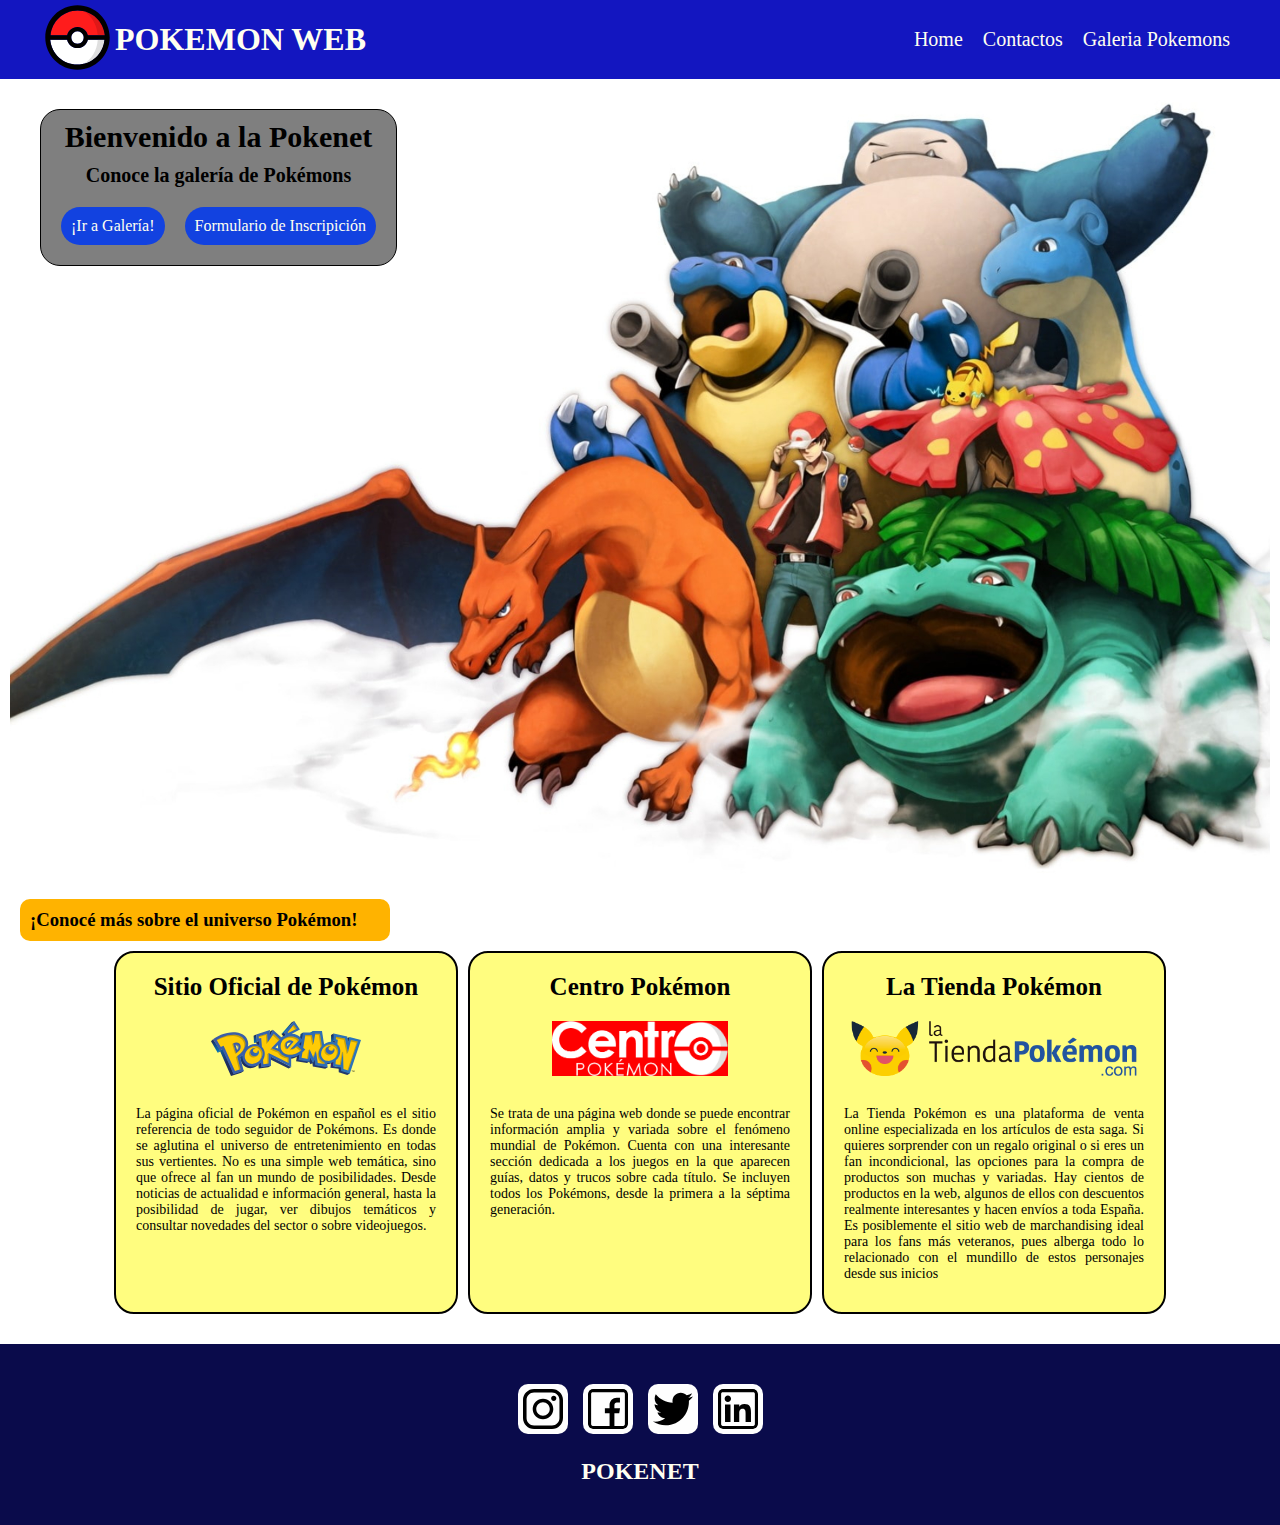
<file: index.html>
<!DOCTYPE html>
<html lang="en">
  <head>
    <meta charset="UTF-8" />
    <meta http-equiv="X-UA-Compatible" content="IE=edge" />
    <meta name="viewport" content="width=device-width, initial-scale=1.0" />
    <link rel="stylesheet" href="./index.css" />
    <script src="./scripts/scripts.js" defer></script>
    <link rel="shortcut icon" href="./images/favicon_pokemon.png" />

    <title>Home</title>
  </head>
  <body>
    <!--HEADER  -->
    <div class="header__container">
      <header class="header">
        <div class="header__title">
          <a class="header__title__logo" href="#"
            ><img
              src="./images/Poke_Ball.svg"
              alt="Logo Pókemon Web"
              class="header__title__logo--img"
          /></a>
          <h1 class="header__title--title">Pokemon Web</h1>
        </div>

        <div class="header__nav">
          <a class="header__nav--item" href="./">Home</a>
          <a class="header__nav--item" href="./pages/contactos.html">Contactos</a>
          <a class="header__nav--item" href="./pages/galeria_pokemons.html"
            >Galeria Pokemons</a
          >
        </div>
      </header>
    </div>
    <!--/HEADER  -->
    <main class="main">
      <section class="hero">
        <div class="hero__card">
          <div class="hero__card--title">
            <h2>Bienvenido a la Pokenet</h2>
          </div>
          <div class="hero__card--text">
            <h4>Conoce la galería de Pokémons</h4>
          </div>
          <div class="hero__card__buttons">
            <a
              href="./pages/galeria_pokemons.html"
              alt="Enlace a galería de pokemons"
              class="hero__card__buttons--btn"
              >¡Ir a Galería!</a
            >
            <a
              href="./pages/contactos.html"
              alt="Enlace a Formulario de contactos"
              class="hero__card__buttons--btn"
              >Formulario de Inscripición</a
            >
          </div>
        </div>
      </section>
      <section class="cards">
        <div class="cards__title">
          <h3>¡Conocé más sobre el universo Pokémon!</h3>
        </div>
        <div class="cards__container">
          <div class="cards__card">
            <h4 class="cards__card--title">Sitio Oficial de Pokémon</h4>
            <a
              href="https://www.pokemon.com/es/"
              class="cards__card--images"
              target="_blank"
            >
              <img
                class="cards__card--images--image"
                src="./images/Pokemon_logo.svg"
                alt="Logo Sitio Oficial Pokémon"
              />
            </a>

            <p class="cards__card--text">
              La página oficial de Pokémon en español es el sitio referencia de
              todo seguidor de Pokémons. Es donde se aglutina el universo de
              entretenimiento en todas sus vertientes. No es una simple web
              temática, sino que ofrece al fan un mundo de posibilidades. Desde
              noticias de actualidad e información general, hasta la posibilidad
              de jugar, ver dibujos temáticos y consultar novedades del sector o
              sobre videojuegos.
            </p>
          </div>
          <div class="cards__card">
            <h4 class="cards__card--title">Centro Pokémon</h4>
            <a
              href="https://www.cpokemon.com/"
              class="cards__card--images"
              target="_blank"
            >
              <img
                class="cards__card--images--image"
                src="./images/logo_centro_pokemon.png"
                alt="Logo Centro Pokémon"
                style="background-color: red"
              />
            </a>
            <p class="cards__card--text">
              Se trata de una página web donde se puede encontrar información
              amplia y variada sobre el fenómeno mundial de Pokémon. Cuenta con
              una interesante sección dedicada a los juegos en la que aparecen
              guías, datos y trucos sobre cada título. Se incluyen todos los
              Pokémons, desde la primera a la séptima generación.
            </p>
          </div>

          <div class="cards__card">
            <h4 class="cards__card--title">La Tienda Pokémon</h4>
            <a
              href="https://latiendapokemon.com/"
              class="cards__card--images"
              target="_blank"
            >
              <img
                class="cards__card--images--image"
                src="./images/logo_tienda_pokemon.png"
                alt="Logo Sitio Oficial Pokémon"
              />
            </a>
            <p class="cards__card--text">
              La Tienda Pokémon es una plataforma de venta online especializada
              en los artículos de esta saga. Si quieres sorprender con un regalo
              original o si eres un fan incondicional, las opciones para la
              compra de productos son muchas y variadas. Hay cientos de
              productos en la web, algunos de ellos con descuentos realmente
              interesantes y hacen envíos a toda España. Es posiblemente el
              sitio web de marchandising ideal para los fans más veteranos, pues
              alberga todo lo relacionado con el mundillo de estos personajes
              desde sus inicios
            </p>
          </div>
        </div>
      </section>
      <section></section>
    </main>

    <!-- FOOTER -->
    <footer class="footer">
      <div class="footer__container">
        <div class="footer__redes__container">
          <div class="footer__redes__links">
            <a href="" class="footer__redes__links--link">
              <img
                class="footer__redes__links--logo"
                src="./images/logo_instagram.svg"
                alt="Logo Instagram"
              />
            </a>
            <a href="" class="footer__redes__links">
              <img
                class="footer__redes__links--logo"
                src="./images/logo_facebook.svg"
                alt="Logo Facebook"
              />
            </a>
            <a href="" class="footer__redes__links">
              <img
                class="footer__redes__links--logo"
                src="./images/logo_twitter.svg"
                alt="Logo Twitter"
              />
            </a>
            <a href="" class="footer__redes__links">
              <img
                class="footer__redes__links--logo"
                src="./images/logo_linkedin.svg"
                alt="Logo Linkedin"
              />
            </a>
          </div>
          <h2 class="footer__redes--title">Pokenet</h2>
        </div>
      </div>
    </footer>
  </body>
</html>
</file>
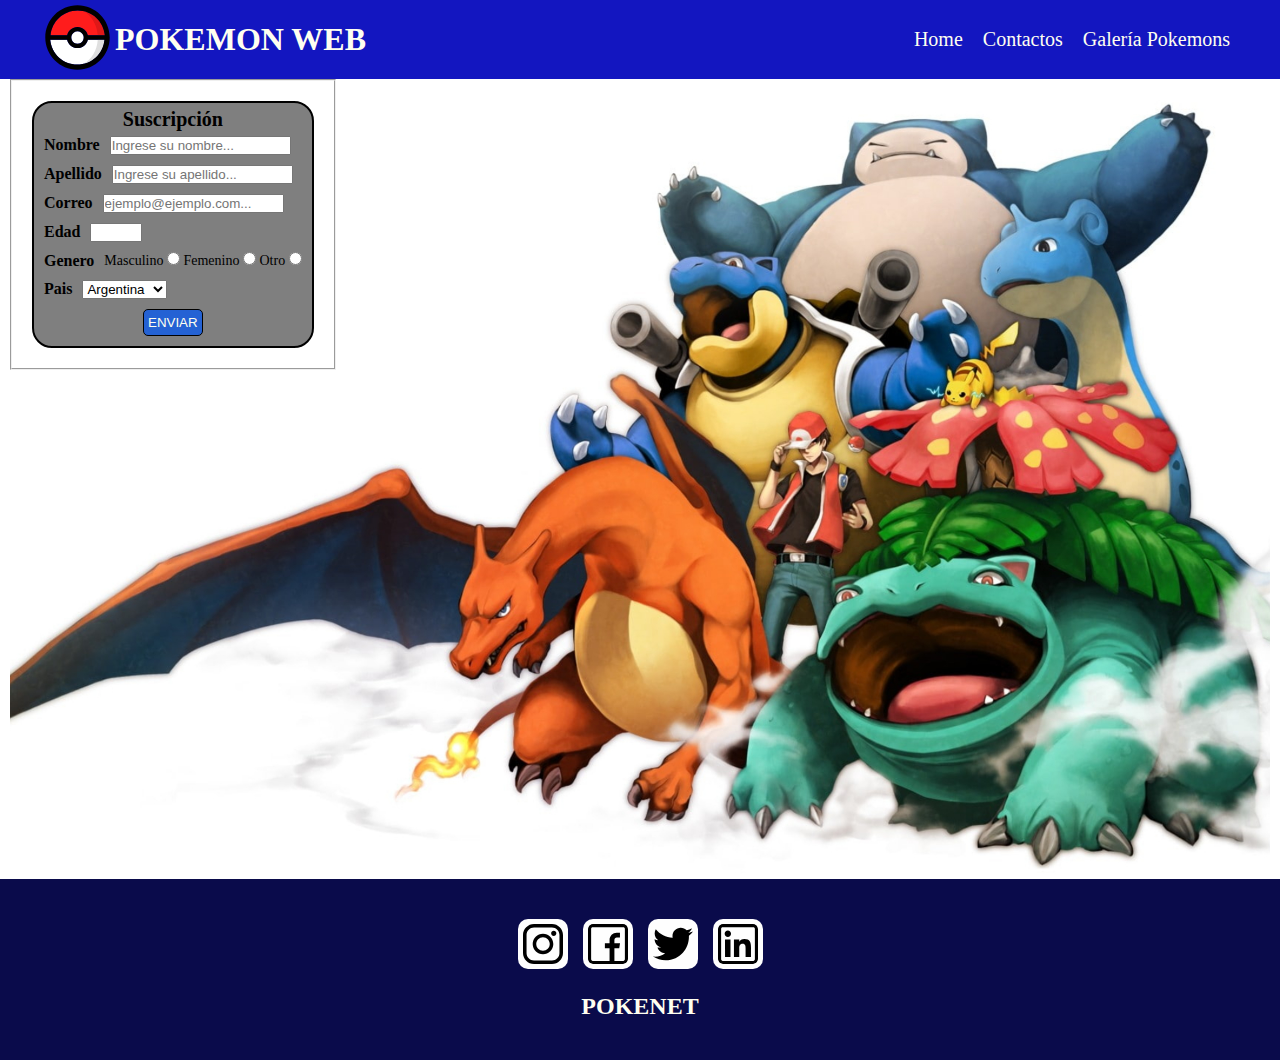
<file: pages/contactos.html>
<!DOCTYPE html>
<html lang="en">
  <head>
    <meta charset="UTF-8" />
    <meta http-equiv="X-UA-Compatible" content="IE=edge" />
    <meta name="viewport" content="width=device-width, initial-scale=1.0" />
    <link rel="stylesheet" href="../index.css" />
    <link rel="shortcut icon" href="../images/favicon_pokemon.png" />
    <script src="../scripts/scripts.js" defer></script>

    <title>Contactos</title>
  </head>
  <body>
    <!--HEADER  -->
    <div class="header__container">
      <header class="header">
        <div class="header__title">
          <a class="header__title__logo" href="#"
            ><img
              src="../images/Poke_Ball.svg"
              alt="Logo Pókemon Web"
              class="header__title__logo--img"
          /></a>
          <h1 class="header__title--title">Pokemon Web</h1>
        </div>

        <div class="header__nav">
          <a class="header__nav--item" href="../index.html">Home</a>
          <a class="header__nav--item" href="./contactos.html">Contactos</a>
          <a class="header__nav--item" href="./galeria_pokemons.html"
            >Galería Pokemons</a
          >
        </div>
      </header>
    </div>
    <!--/HEADER  -->
    <main class="main">
      <section class="hero">
        <fieldset class="fieldset">
          <form class="form">
            <legend>Suscripción</legend>
            <div class="form__info">
              <label class="form__info--label" for="nombre">Nombre</label>
              <input
                type="text"
                id="nombre"
                name="nombre"
                placeholder="Ingrese su nombre..."
                required
              />
            </div>

            <div class="form__info">
              <label class="form__info--label" for="apellido">Apellido</label>
              <input
                type="text"
                id="apellido"
                name="apellido"
                placeholder="Ingrese su apellido..."
                required
              />
            </div>
            <div class="form__info">
              <label class="form__info--label" for="correo">Correo</label>
              <input
                type="email"
                id="correo"
                name="correo"
                placeholder="ejemplo@ejemplo.com..."
                required
              />
            </div>
            <div class="form__info">
              <label class="form__info--label" for="edad">Edad</label>
              <input
                type="number"
                id="edad"
                name="edad"
                step="1"
                min="0"
                max="99"
                required
              />
            </div>

            <div class="form__info">
              <label class="form__info--label" for="genero">Genero</label>
              <!-- la propiedad name tiene que ser igual en las tres opciones, 
                          de esta manera indicamos que hacen referencia al mismo selector y
                          según a cual se le haga click se leerá ese valor -->

              <div class="form__info--label--genero">
                <label>Masculino</label>
                <input
                  type="radio"
                  id="genero"
                  name="genero"
                  value="masc"
                  required
                />
                <label>Femenino</label>
                <input
                  type="radio"
                  id="genero"
                  name="genero"
                  value="fem"
                  required
                />
                <label>Otro</label>
                <input
                  type="radio"
                  id="genero"
                  name="genero"
                  value="otro"
                  required
                />
              </div>
            </div>

            <div class="form__info">
              <label class="form__info--label" for="pais">Pais</label>
              <select name="pais" id="pais">
                <option value="arg">Argentina</option>
                <option value="ven">Venezuela</option>
                <option value="col">Colombia</option>
                <option value="bra">Brasil</option>
                <option value="bra">Otro</option>
              </select>
            </div>
            <button id="sendBtn" class="form__info--btn">ENVIAR</button>
          </form>
        </fieldset>
      </section>
      <section class="formulario"></section>
      <section></section>
    </main>

    <footer class="footer">
      <div class="footer__container">
        <div class="footer__redes__container">
          <div class="footer__redes__links">
            <a href="" class="footer__redes__links--link">
              <img
                class="footer__redes__links--logo"
                src="../images/logo_instagram.svg"
                alt="Logo Instagram"
              />
            </a>
            <a href="" class="footer__redes__links">
              <img
                class="footer__redes__links--logo"
                src="../images/logo_facebook.svg"
                alt="Logo Facebook"
              />
            </a>
            <a href="" class="footer__redes__links">
              <img
                class="footer__redes__links--logo"
                src="../images/logo_twitter.svg"
                alt="Logo Twitter"
              />
            </a>
            <a href="" class="footer__redes__links">
              <img
                class="footer__redes__links--logo"
                src="../images/logo_linkedin.svg"
                alt="Logo Linkedin"
              />
            </a>
          </div>
          <h2 class="footer__redes--title">Pokenet</h2>
        </div>
      </div>
    </footer>
  </body>
</html>
</file>
<file: index.css>
* {
  margin: 0;
  padding: 0;
}

main {
  margin: 0 10px;
}

.header {
  display: -webkit-box;
  display: -ms-flexbox;
  display: flex;
  -webkit-box-pack: justify;
      -ms-flex-pack: justify;
          justify-content: space-between;
  -ms-flex-line-pack: center;
      align-content: center;
  max-width: 1200px;
  margin: 0 auto;
  padding: 0 25px;
  width: 100%;
  background-color: #1316c0;
}

.header__container {
  background-color: #1316c0;
}

.header__title {
  display: -webkit-box;
  display: -ms-flexbox;
  display: flex;
  -webkit-box-align: center;
      -ms-flex-align: center;
          align-items: center;
}

.header__title__logo--img {
  width: 75px;
  height: 75px;
}

.header__title__logo--img:hover {
  -webkit-transform: scale(1.1);
          transform: scale(1.1);
}

.header__title--title {
  color: #09082f;
  font-weight: 700;
  text-transform: uppercase;
  color: ivory;
}

.header__nav {
  display: -webkit-box;
  display: -ms-flexbox;
  display: flex;
  -webkit-box-align: center;
      -ms-flex-align: center;
          align-items: center;
}

.header__nav--item {
  text-decoration: none;
  color: ivory;
  font-size: large;
  padding: 0 10px;
  font-size: 20px;
}

.header__nav--item:hover {
  border-radius: 15px;
  background-color: #ffd000;
  color: #09082f;
  -webkit-transition: background-color 0.2s linear;
  transition: background-color 0.2s linear;
}

.footer {
  background-color: #0a0b4b;
  display: -webkit-box;
  display: -ms-flexbox;
  display: flex;
  -webkit-box-pack: center;
      -ms-flex-pack: center;
          justify-content: center;
  -webkit-box-orient: vertical;
  -webkit-box-direction: normal;
      -ms-flex-direction: column;
          flex-direction: column;
  -webkit-box-align: center;
      -ms-flex-align: center;
          align-items: center;
  color: ivory;
  padding: 40px 0;
  gap: 20px;
}

.footer__redes {
  gap: 50px;
}

.footer__redes__container {
  display: -webkit-box;
  display: -ms-flexbox;
  display: flex;
  -webkit-box-orient: vertical;
  -webkit-box-direction: normal;
      -ms-flex-direction: column;
          flex-direction: column;
  gap: 20px;
}

.footer__redes--title {
  text-transform: uppercase;
  text-align: center;
}

.footer__redes__links {
  text-decoration: none;
  display: -webkit-box;
  display: -ms-flexbox;
  display: flex;
  gap: 15px;
  -webkit-filter: grayscale(100%);
          filter: grayscale(100%);
}

.footer__redes__links--logo {
  padding: 5px;
  border-radius: 10px;
  background-color: ivory;
  width: 40px;
  height: 40px;
}

.footer__redes__links--logo:hover {
  -webkit-transform: scale(1.1);
          transform: scale(1.1);
}

.form legend {
  padding: 0 10px;
  text-align: center;
}

.form {
  display: -webkit-box;
  display: -ms-flexbox;
  display: flex;
  -webkit-box-orient: vertical;
  -webkit-box-direction: normal;
      -ms-flex-direction: column;
          flex-direction: column;
  margin: 20px;
  padding: 5px;
  background-color: rgba(0, 0, 0, 0.5);
  font-weight: bold;
  font-size: 20px;
  border: 2px solid black;
  border-radius: 20px;
}

.form__fieldset {
  background-color: #ff3300;
  border: 1px solid black;
  border-radius: 10px;
  margin-top: 20px;
}

.form__info {
  display: -webkit-box;
  display: -ms-flexbox;
  display: flex;
  margin: 5px;
  gap: 10px;
}

.form__info--label {
  font-size: 16px;
  font-weight: bold;
}

.form__info--label--genero {
  font-weight: normal;
  font-size: 14px;
}

.form__info--btn {
  background-color: #2462d4;
  border: 1px solid black;
  color: ivory;
  border-radius: 5px;
  margin: 5px;
  padding: 5px 20px;
  -ms-flex-item-align: center;
      align-self: center;
  display: -webkit-box;
  display: -ms-flexbox;
  display: flex;
  -webkit-box-pack: center;
      -ms-flex-pack: center;
          justify-content: center;
  width: 60px;
}

.form__info--btn:hover {
  cursor: pointer;
  background-color: darkgoldenrod;
  -webkit-transform: scale(1.1);
          transform: scale(1.1);
}

.listado {
  margin: 30px;
  display: -webkit-box;
  display: -ms-flexbox;
  display: flex;
  border-radius: 20px;
  border: 2px solid black;
  background-image: url("images/pokemon_image.jpg");
  background-repeat: round;
  height: 100%;
  background-size: cover;
}

.listado__legend {
  padding: 0 10px;
  text-align: center;
  font-weight: bold;
  font-size: 20px;
  background-color: black;
  color: ivory;
}

.listado__container {
  display: -webkit-box;
  display: -ms-flexbox;
  display: flex;
  margin: 30px;
  -ms-flex-wrap: wrap;
      flex-wrap: wrap;
  -webkit-box-pack: center;
      -ms-flex-pack: center;
          justify-content: center;
}

.listado__container--persona {
  width: 300px;
  display: -webkit-box;
  display: -ms-flexbox;
  display: flex;
  -webkit-box-orient: vertical;
  -webkit-box-direction: normal;
      -ms-flex-direction: column;
          flex-direction: column;
  gap: 10px;
  background-color: rgba(79, 94, 136, 0.5);
  -webkit-box-pack: center;
      -ms-flex-pack: center;
          justify-content: center;
  text-align: center;
  color: ivory;
  margin: 10px;
  padding: 10px;
  border: 2px solid black;
  border-radius: 20px;
}

.listado__container--persona:hover {
  background-color: rgba(245, 191, 16, 0.8);
  -webkit-transform: scale(1.1);
          transform: scale(1.1);
  color: black;
}

.hero {
  height: 800px;
  background-image: url("images/hero_pokemon2.jpg");
  background-size: cover;
  background-position: center;
  display: -webkit-box;
  display: -ms-flexbox;
  display: flex;
  -webkit-box-align: start;
      -ms-flex-align: start;
          align-items: flex-start;
}

.hero__card {
  background-color: rgba(0, 0, 0, 0.5);
  display: -webkit-box;
  display: -ms-flexbox;
  display: flex;
  -webkit-box-orient: vertical;
  -webkit-box-direction: normal;
      -ms-flex-direction: column;
          flex-direction: column;
  margin: 30px;
  padding: 10px;
  text-align: center;
  border-radius: 20px;
  gap: 10px;
  border: 1px solid black;
}

.hero__card:hover {
  background-color: #dfbe02;
  -webkit-transition: background-color 0.3s linear;
  transition: background-color 0.3s linear;
}

.hero__card--title {
  font-size: 20px;
}

.hero__card--text h4 {
  font-size: 20px;
}

.hero__card__buttons {
  padding: 10px;
  -webkit-box-align: center;
      -ms-flex-align: center;
          align-items: center;
  -webkit-box-pack: center;
      -ms-flex-pack: center;
          justify-content: center;
  display: -webkit-box;
  display: -ms-flexbox;
  display: flex;
  gap: 20px;
}

.hero__card__buttons--btn {
  background-color: #1242e0;
  padding: 10px;
  border-radius: 20px;
  color: ivory;
  text-decoration: none;
}

.hero__card__buttons--btn:hover {
  -webkit-transform: scale(1.1);
          transform: scale(1.1);
}

.cards {
  display: -webkit-box;
  display: -ms-flexbox;
  display: flex;
  -webkit-box-orient: vertical;
  -webkit-box-direction: normal;
      -ms-flex-direction: column;
          flex-direction: column;
  margin: 20px 0px;
}

.cards__title h3 {
  display: -webkit-box;
  display: -ms-flexbox;
  display: flex;
  width: 350px;
  background-color: #ffb300;
  border-radius: 10px;
  padding: 10px;
  margin-left: 10px;
}

.cards__container {
  display: -webkit-box;
  display: -ms-flexbox;
  display: flex;
  -webkit-box-pack: center;
      -ms-flex-pack: center;
          justify-content: center;
  margin: 10px 20px;
  gap: 10px;
}

.cards__card {
  background-color: rgba(255, 251, 0, 0.5);
  height: auto;
  width: 300px;
  display: -webkit-box;
  display: -ms-flexbox;
  display: flex;
  -webkit-box-orient: vertical;
  -webkit-box-direction: normal;
      -ms-flex-direction: column;
          flex-direction: column;
  border: 2px solid black;
  border-radius: 20px;
  padding: 20px;
  gap: 10px;
}

.cards__card--title {
  display: -webkit-box;
  display: -ms-flexbox;
  display: flex;
  -webkit-box-pack: center;
      -ms-flex-pack: center;
          justify-content: center;
  font-size: 25px;
}

.cards__card--images {
  padding: 10px;
  display: -webkit-box;
  display: -ms-flexbox;
  display: flex;
  -webkit-box-pack: center;
      -ms-flex-pack: center;
          justify-content: center;
}

.cards__card--images--image {
  height: 55px;
  width: auto;
}

.cards__card--images--image:hover {
  -webkit-transform: scale(1.1);
          transform: scale(1.1);
}

.cards__card--text {
  text-align: justify;
  font-size: 14px;
  padding: 10px 0;
}

.hidden {
  display: none;
}

.hero {
  display: -webkit-box;
  display: -ms-flexbox;
  display: flex;
  -webkit-box-orient: vertical;
  -webkit-box-direction: normal;
      -ms-flex-direction: column;
          flex-direction: column;
}

.pokemonFinder {
  display: -webkit-box;
  display: -ms-flexbox;
  display: flex;
  -webkit-box-orient: vertical;
  -webkit-box-direction: normal;
      -ms-flex-direction: column;
          flex-direction: column;
  gap: 10px;
}

.pokemonFinder__container {
  margin: 10px;
  padding: 10px;
  display: -webkit-box;
  display: -ms-flexbox;
  display: flex;
  -webkit-box-orient: vertical;
  -webkit-box-direction: normal;
      -ms-flex-direction: column;
          flex-direction: column;
  gap: 10px;
  border: 2px solid black;
  -webkit-box-align: center;
      -ms-flex-align: center;
          align-items: center;
}

.pokemonFinder__pokemonInfo {
  display: -webkit-box;
  display: -ms-flexbox;
  display: flex;
  -webkit-box-orient: vertical;
  -webkit-box-direction: normal;
      -ms-flex-direction: column;
          flex-direction: column;
  -webkit-box-align: center;
      -ms-flex-align: center;
          align-items: center;
  width: 200px;
  margin: 10px;
  background-color: #df3602;
  color: ivory;
  gap: 10px;
  border: 2px solid black;
  border-radius: 15px;
}

.pokemonFinder__pokemonInfo img {
  border: 1px solid black;
  width: auto;
  background-image: url("images/fondo_pokedex.jpg");
  background-position: bottom;
}

.pokemonFinder__title {
  font-size: 20px;
}

.pokemonFinder__form--container {
  display: -webkit-box;
  display: -ms-flexbox;
  display: flex;
  gap: 10px;
}

.pokemonFinder__input {
  border: 1px solid black;
  border-radius: 10px;
}

.pokemonFinder__btn {
  padding: 5px;
  background-color: #1242e0;
  border: 0px solid;
  border-radius: 10px;
  color: ivory;
}

.pokemonFinder__btn:hover {
  color: black;
  border: 1px solid black;
  background-color: #dfbe02;
  -webkit-transform: scale(1.05);
          transform: scale(1.05);
}

.pokemonFinder__btn--container {
  display: -webkit-box;
  display: -ms-flexbox;
  display: flex;
  gap: 20px;
  -webkit-box-pack: center;
      -ms-flex-pack: center;
          justify-content: center;
  margin-top: 10px;
}

.imgBtn {
  width: 20px;
}
/*# sourceMappingURL=index.css.map */
</file>
